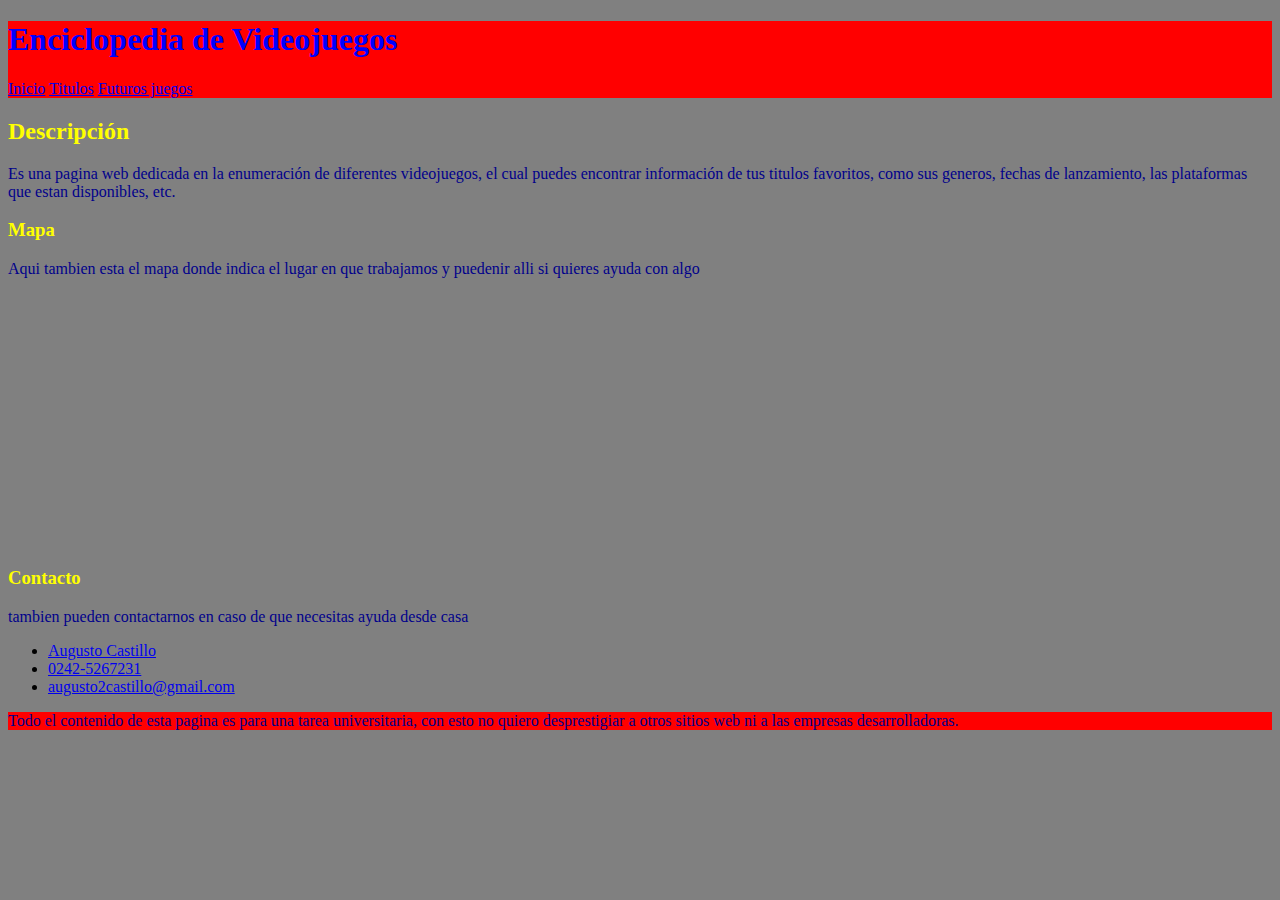
<file: index.html>
<!DOCTYPE html>
<html lang="en">
    <head>
        <meta charset="utf-8">
        <meta name="viewport" content="width=device-width, initial-scale=1">
        <title> Enciclopedia de Videojuegos </title>
        <link rel="stylesheet" href="Style.css" />
    </head>
    <body>
        <header>
            <h1>
                Enciclopedia de Videojuegos
            </h1>
            <nav>
                <a href="index.html">Inicio</a>
                <a href="index2.html">Titulos</a>
                <a href="index3.html">Futuros juegos</a>
            </nav>
        </header>
        <main>
            <h2>
                Descripción
            </h2>
            <p>
                Es una pagina web dedicada en la enumeración de diferentes videojuegos, el cual puedes encontrar información de tus titulos favoritos, como sus generos, fechas de lanzamiento, las plataformas que estan disponibles, etc.
            </p>
        </main>
        <section>
            <div>
                <h3>
                    Mapa
                </h3>
                <p>
                    Aqui tambien esta el mapa donde indica el lugar en que trabajamos y puedenir alli si quieres ayuda con algo
                </p>
                <iframe src="https://www.google.com/maps/embed?pb=!1m14!1m8!1m3!1d9357.283416520366!2d-69.20230843031416!3d9.573442665070687!3m2!1i1024!2i768!4f13.1!3m3!1m2!1s0x8e7dc18601d4ac61%3A0x357e75103dc19c0e!2sLlano%20Mall%20C.C.!5e0!3m2!1ses!2sve!4v1730038576120!5m2!1ses!2sve" width="350" height="250" style="border:0;" allowfullscreen="" loading="lazy" referrerpolicy="no-referrer-when-downgrade"></iframe>
            </div>
            <div>
                <h3>
                    Contacto
                </h3>
                <p>
                    tambien pueden contactarnos en caso de que necesitas ayuda desde casa
                </p>
                <ul>
                    <li><a href="#">Augusto Castillo</a></li>
                    <li><a href="#">0242-5267231</a></li>
                    <li><a href="#">augusto2castillo@gmail.com</a></li>
                </ul>
            </div>
        </section>
    </body>
    <footer>
        <p>
            Todo el contenido de esta pagina es para una tarea universitaria, con esto no quiero desprestigiar a otros sitios web ni a las empresas desarrolladoras.
        </p>
    </footer>
</html>
</file>
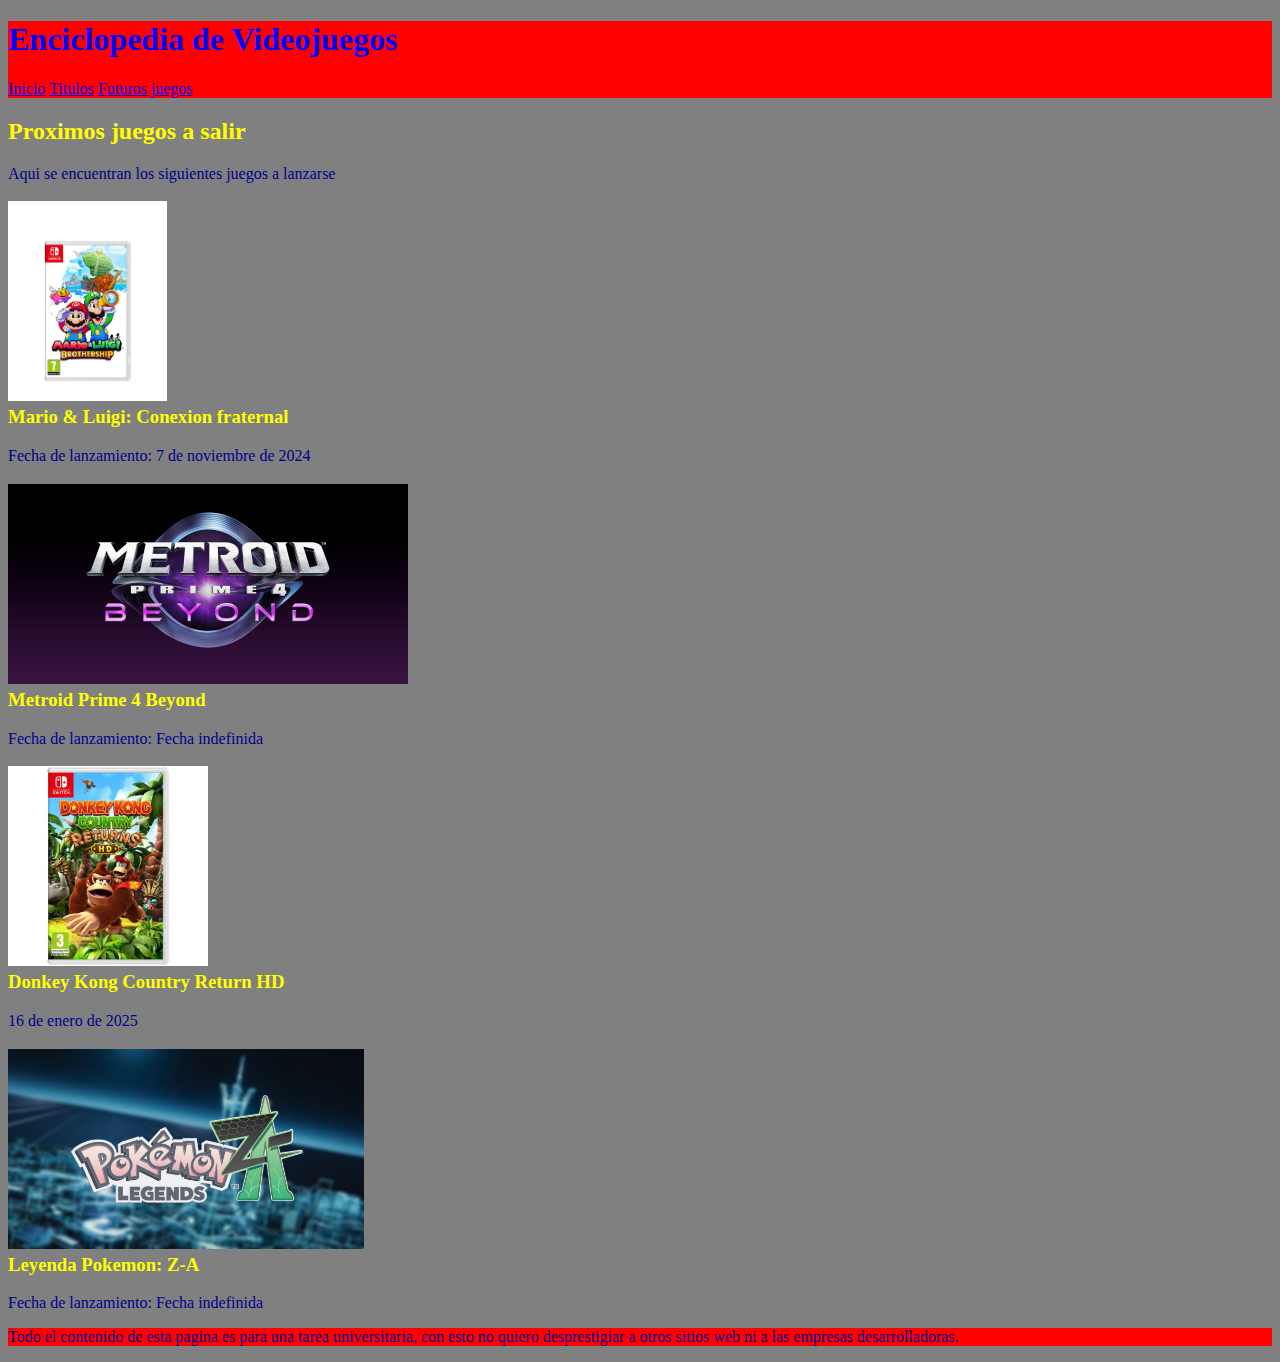
<file: index2.html>
<!DOCTYPE html>
<html lang="en">
    <head>
        <meta charset="utf-8">
        <meta name="viewport" content="width=device-width, initial-scale=1">
        <title> Enciclopedia de Videojuegos </title>
        <link rel="stylesheet" href="Style.css" />
    </head>
    <body>
        <header>
            <h1>
                Enciclopedia de Videojuegos
            </h1>
            <nav>
                <a href="index.html">Inicio</a>
                <a href="index2.html">Titulos</a>
                <a href="index3.html">Futuros juegos</a>
            </nav>
        </header>
        <main>
            <h2>
                Proximos juegos a salir
            </h2>
            <p>
                Aqui se encuentran los siguientes juegos a lanzarse
            </p>
            <div>
                <h3>
                    <div>
                        <img src="Mario & Luigi.jpg" wight="100" height="200">
                    </div>
                    Mario & Luigi: Conexion fraternal
                </h3>
                <p>
                    Fecha de lanzamiento: 7 de noviembre de 2024
                </p>
            </div>
            <div>
                <h3>
                    <div>
                        <img src="MP4B" wight="300" height="200">
                    </div>
                    Metroid Prime 4 Beyond
                </h3>
                <p>
                    Fecha de lanzamiento: Fecha indefinida
                </p>
            </div>
            <div>
                <h3>
                    <div>
                        <img src="DKRHD" wight="100" height="200">
                    </div>
                    Donkey Kong Country Return HD
                </h3>
                <p>
                    16 de enero de 2025
                </p>
            </div>
            <div>
                <h3>
                    <div>
                        <img src="LP" wight="300" height="200">
                    </div>
                    Leyenda Pokemon: Z-A
                </h3>
                <p>
                    Fecha de lanzamiento: Fecha indefinida
                </p>
            </div>
        </main>
    </body>
    <footer>
        <p>
            Todo el contenido de esta pagina es para una tarea universitaria, con esto no quiero desprestigiar a otros sitios web ni a las empresas desarrolladoras.
        </p>
    </footer>
</html>
</file>
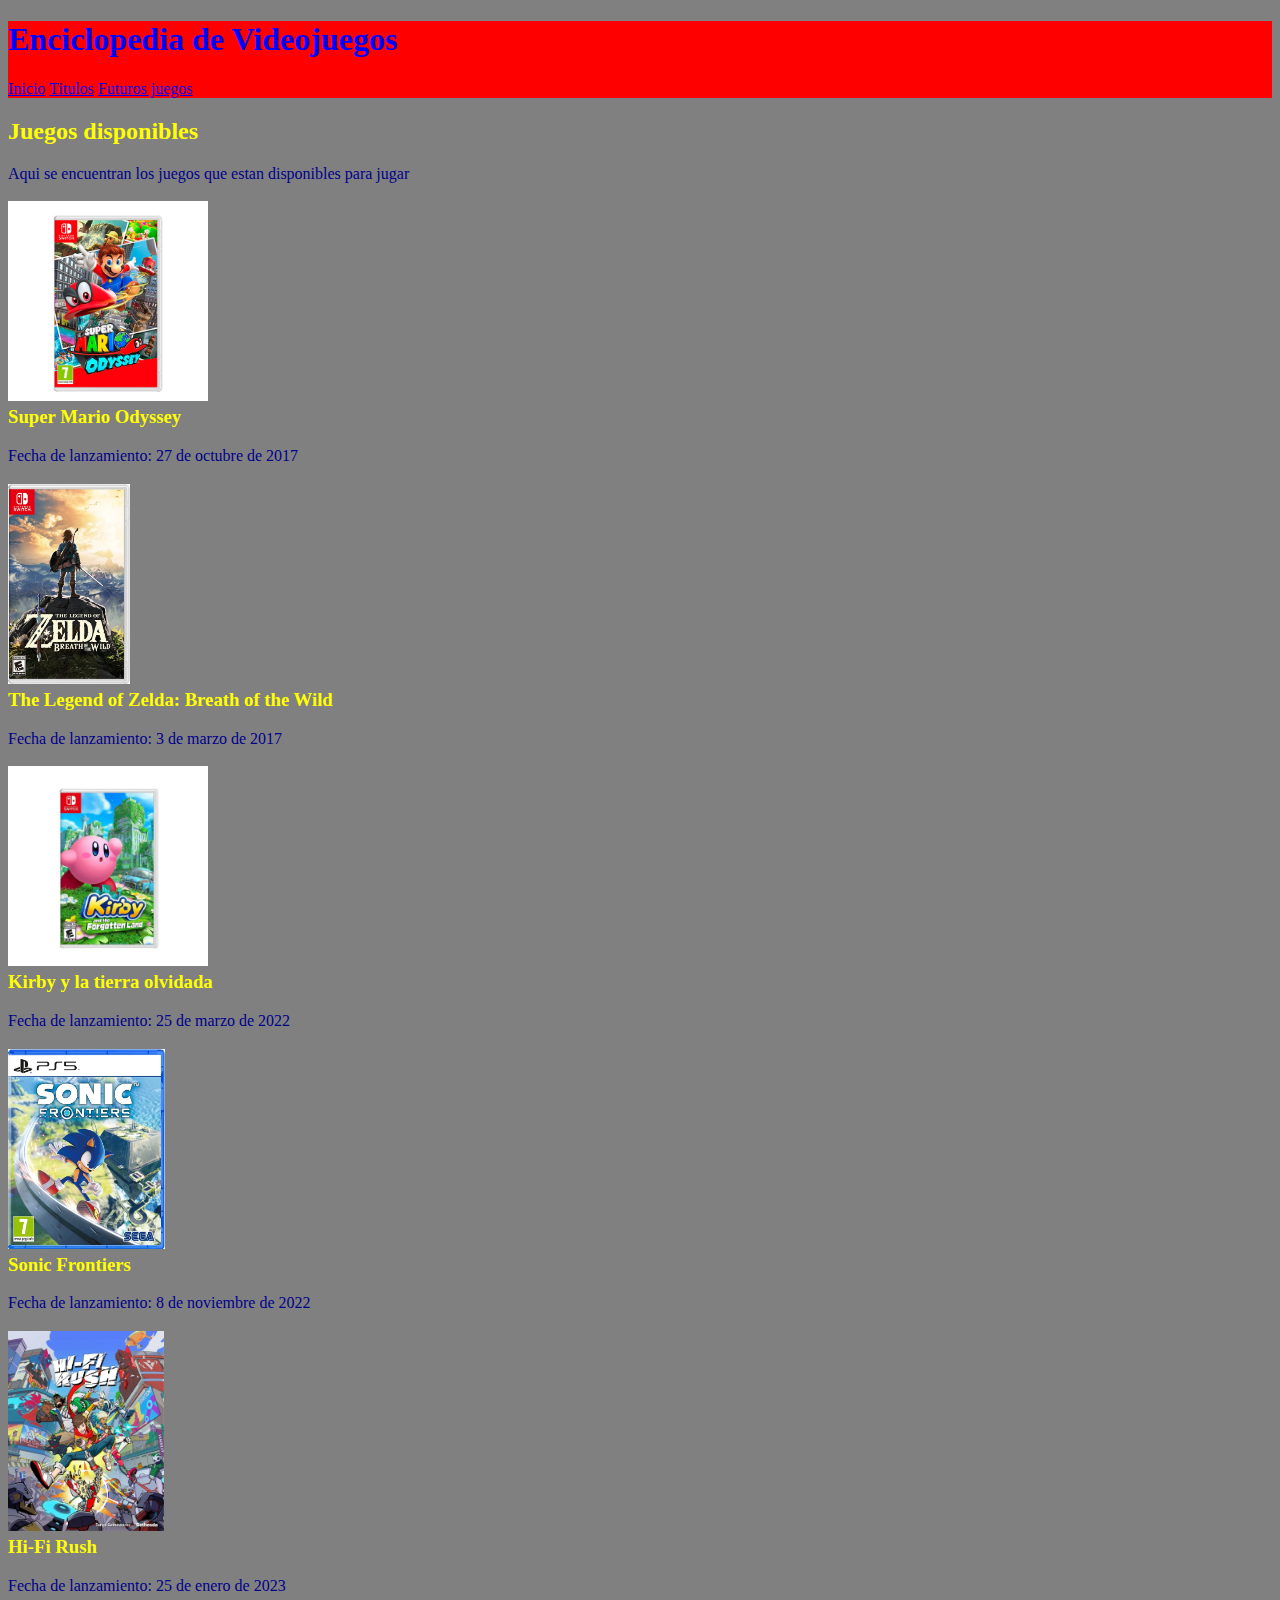
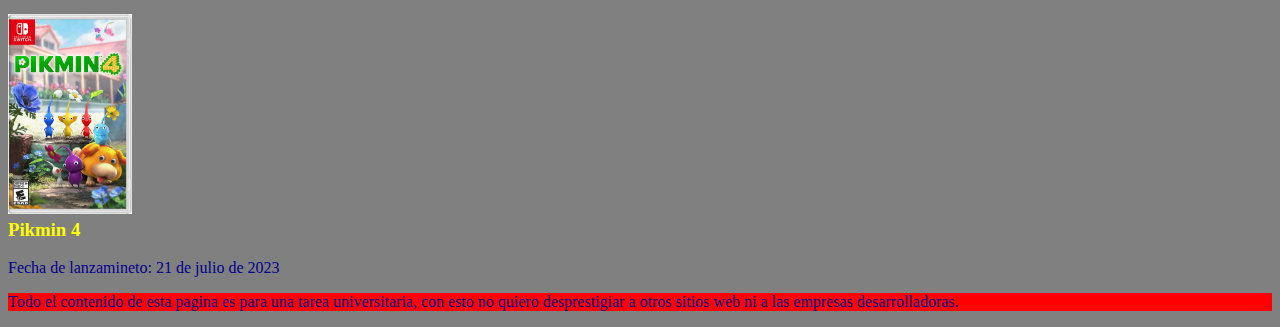
<file: index3.html>
<!DOCTYPE html>
<html lang="en">
    <head>
        <meta charset="utf-8">
        <meta name="viewport" content="width=device-width, initial-scale=1">
        <title> Enciclopedia de Videojuegos </title>
        <link rel="stylesheet" href="Style.css" />
    </head>
    <body>
        <header>
            <h1>
                Enciclopedia de Videojuegos
            </h1>
            <nav>
                <a href="index.html">Inicio</a>
                <a href="index2.html">Titulos</a>
                <a href="index3.html">Futuros juegos</a>
            </nav>
        </header>
        <main>
            <h2>
                Juegos disponibles
            </h2>
            <p>
                Aqui se encuentran los juegos que estan disponibles para jugar
            </p>
            <div>
                <h3>
                    <div>
                        <img src="Super Mario Odyssey.webp" wight="100" height="200">
                    </div>
                    Super Mario Odyssey
                </h3>
                <p>
                    Fecha de lanzamiento: 27 de octubre de 2017
                </p>
            </div>
            <div>
                <h3>
                    <div>
                        <img src="breath of the Wild.webp" wight="100" height="200">
                    </div>
                    The Legend of Zelda: Breath of the Wild
                </h3>
                <p>
                    Fecha de lanzamiento: 3 de marzo de 2017
                </p>
            </div>
            <div>
                <h3>
                    <div>
                        <img src="Kirby y la tierra olvidada.webp" wight="100" height="200">
                    </div>
                    Kirby y la tierra olvidada
                </h3>
                <p>
                    Fecha de lanzamiento: 25 de marzo de 2022
                </p>
            </div>
            <div>
                <h3>
                    <div>
                        <img src="Sonic Frontiers.webp" wight="100" height="200">
                    </div>
                    Sonic Frontiers
                </h3>
                <p>
                    Fecha de lanzamiento: 8 de noviembre de 2022
                </p>
            </div>
            <div>
                <h3>
                    <div>
                        <img src="HFR.webp" wight="100" height="200">
                    </div>
                    Hi-Fi Rush
                </h3>
                <p>
                    Fecha de lanzamiento: 25 de enero de 2023
                </p>
            </div>
            <div>
                <h3>
                    <div>
                        <img src="Pikmin 4.webp" wight="100" height="200">
                    </div>
                    Pikmin 4
                </h3>
                <p>
                    Fecha de lanzamineto: 21 de julio de 2023
                </p>
            </div>
        </main>
    </body>
    <footer>
        <p>
            Todo el contenido de esta pagina es para una tarea universitaria, con esto no quiero desprestigiar a otros sitios web ni a las empresas desarrolladoras.
        </p>
    </footer>
</html>
</file>
<file: Style.css>
body {
    background-color: gray;
}
header, footer {
    background-color: red;
}
h1 {
    color: blue;
}
h2, h3 {
    color: yellow;
}
p {
    color: darkblue;
}
</file>
